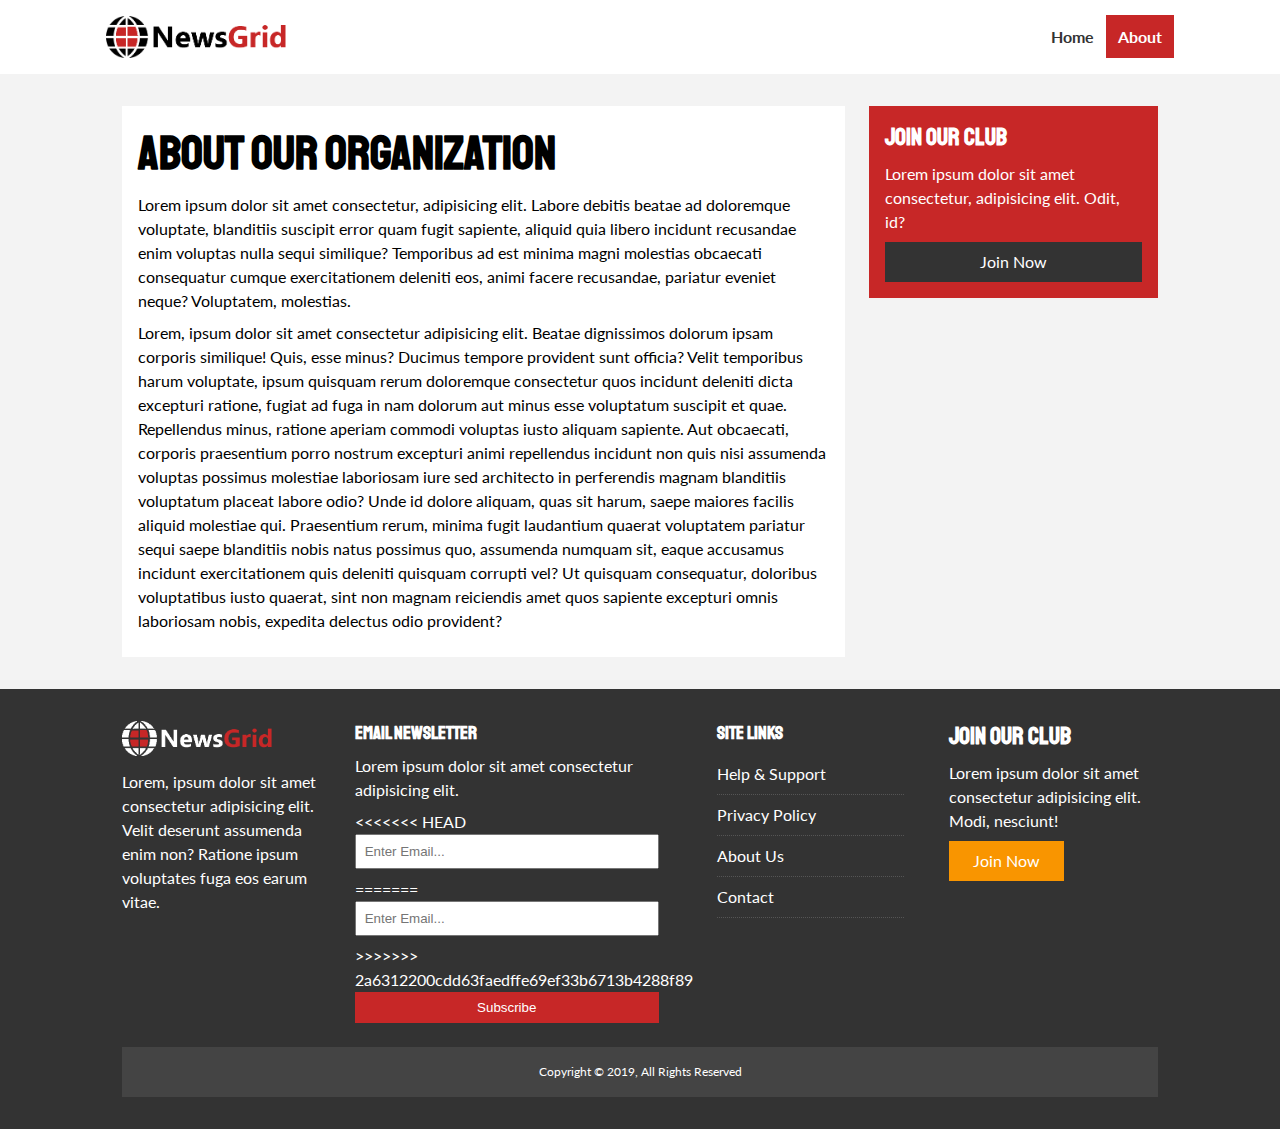
<file: about.html>
<!DOCTYPE html>
<html lang="en">
<head>
  <meta charset="UTF-8">
  <meta name="viewport" content="width=device-width, initial-scale=1.0">
  <meta http-equiv="X-UA-Compatible" content="ie=edge">
  <link rel="stylesheet" href="https://use.fontawesome.com/releases/v5.6.3/css/all.css" integrity="sha384-UHRtZLI+pbxtHCWp1t77Bi1L4ZtiqrqD80Kn4Z8NTSRyMA2Fd33n5dQ8lWUE00s/" crossorigin="anonymous">
  <link href="https://fonts.googleapis.com/css?family=Lato|Staatliches" rel="stylesheet">
  <link rel="stylesheet" href="css/style.css">
  <link rel="stylesheet" media="screen and (max-width: 768px)" href="css/mobile.css">
  <link rel="shortcut icon" type="image/x-icon" href="favicon.ico">
  <title>NewsGrid | About</title>
</head>
<body>
  <nav id="main-nav">
    <div class="container">
      <img src="img/logo.png" alt="NewsGrid" class="logo">
      <div class="social">
        <a href="http://facebook.com" target="_blank"><i class="fab fa-facebook fa-2x"></i></a>
        <a href="http://twitter.com" target="_blank"><i class="fab fa-twitter fa-2x"></i></a>
        <a href="http://instagram.com" target="_blank"><i class="fab fa-instagram fa-2x"></i></a>
        <a href="http://youtube.com" target="_blank"><i class="fab fa-youtube fa-2x"></i></a>
      </div>
      <ul>
        <li><a href="index.html">Home</a></li>
        <li><a class="current" href="about.html">About</a></li>
      </ul>
    </div>
  </nav>

  <section id="about">
    <div class="container">
      <div class="page-container">
        <article class="card">
          <h1 class="l-heading">About Our Organization</h1>
          <p>Lorem ipsum dolor sit amet consectetur, adipisicing elit. Labore debitis beatae ad doloremque voluptate, blanditiis suscipit error quam fugit sapiente, aliquid quia libero incidunt recusandae enim voluptas nulla sequi similique? Temporibus ad est minima magni molestias obcaecati consequatur cumque exercitationem deleniti eos, animi facere recusandae, pariatur eveniet neque? Voluptatem, molestias.</p>
          <p>Lorem, ipsum dolor sit amet consectetur adipisicing elit. Beatae dignissimos dolorum ipsam corporis similique! Quis, esse minus? Ducimus tempore provident sunt officia? Velit temporibus harum voluptate, ipsum quisquam rerum doloremque consectetur quos incidunt deleniti dicta excepturi ratione, fugiat ad fuga in nam dolorum aut minus esse voluptatum suscipit et quae. Repellendus minus, ratione aperiam commodi voluptas iusto aliquam sapiente. Aut obcaecati, corporis praesentium porro nostrum excepturi animi repellendus incidunt non quis nisi assumenda voluptas possimus molestiae laboriosam iure sed architecto in perferendis magnam blanditiis voluptatum placeat labore odio? Unde id dolore aliquam, quas sit harum, saepe maiores facilis aliquid molestiae qui. Praesentium rerum, minima fugit laudantium quaerat voluptatem pariatur sequi saepe blanditiis nobis natus possimus quo, assumenda numquam sit, eaque accusamus incidunt exercitationem quis deleniti quisquam corrupti vel? Ut quisquam consequatur, doloribus voluptatibus iusto quaerat, sint non magnam reiciendis amet quos sapiente excepturi omnis laboriosam nobis, expedita delectus odio provident?</p>
        </article>
        <aside class="card bg-primary">
          <h2>Join Our Club</h2>
          <p>Lorem ipsum dolor sit amet consectetur, adipisicing elit. Odit, id?</p>
          <a href="#" class="btn btn-dark btn-block">Join Now</a>
        </aside>
      </div>
    </div>
  </section>

  <!-- Footer -->
  <footer id="main-footer" class="py-2">
    <div class="container footer-container">
      <div>
        <img src="img/logo_light.png" alt="NewsGrid">
        <p>Lorem, ipsum dolor sit amet consectetur adipisicing elit. Velit deserunt assumenda enim non? Ratione ipsum voluptates fuga eos earum vitae.</p>
      </div>
      <div>
        <h3>Email Newsletter</h3>
        <p>Lorem ipsum dolor sit amet consectetur adipisicing elit.</p>
<<<<<<< HEAD
        <form method="POST" data-netlify="true">
          <input type="email" name="email" placeholder="Enter Email...">
=======
        <form>
          <input type="email" placeholder="Enter Email...">
>>>>>>> 2a6312200cdd63faedffe69ef33b6713b4288f89
          <input type="submit" value="Subscribe" class="btn btn-primary">
        </form>
      </div>
      <div>
        <h3>Site Links</h3>
        <ul class="list">
          <li><a href="#">Help & Support</a></li>
          <li><a href="#">Privacy Policy</a></li>
          <li><a href="#">About Us</a></li>
          <li><a href="#">Contact</a></li>
        </ul>
      </div>
      <div>
        <h2>Join Our Club</h2>
        <p>Lorem ipsum dolor sit amet consectetur adipisicing elit. Modi, nesciunt!</p>
        <a href="#" class="btn btn-secondary">Join Now</a>
      </div>
      <div>
        <p>
          Copyright &copy; 2019, All Rights Reserved
        </p>
      </div>
    </div>
  </footer>

</body>
</html>
</file>
<file: css/style.css>
:root {
  --primary-color: #c72727;
  --secondary-color: #f99500;
  --light-color: #f3f3f3;
  --dark-color: #333;
  --max-width:  1100px;
}

.category {
  --sports-color: #f99500;
  --ent-color: #a66bbe;
  --tech-color: #009cff;
}

* {
  margin: 0;
  padding: 0;
  box-sizing: border-box;
}

body {
  font-family: 'lato', sans-serif;
  line-height: 1.5;
  background: var(--light-color);
}

a {
  color: #333;
  text-decoration: none;
}

ul {
  list-style: none;
}

p {
  margin: .5rem 0;
}

img {
  width: 100%;
}

h1, h2, h3, h4, h5, h6 {
  font-family: 'Staatliches', cursive;
  margin-bottom: .55rem;
  line-height: 1.3; 
}

/* Utility */

.container {
  max-width: var(--max-width);
  margin: auto;
  padding: 0 2rem;
  overflow: hidden;  
}

.category {
  display: inline-block;
  color: #fff;
  font-size: 0.55rem;
  text-transform: uppercase;
  padding: 0.4rem 0.6rem;
  border-radius: 15px;
  margin-bottom: 0.5rem;
}

.category-sports {
  background: var(--sports-color);
}
.category-ent {
  background: var(--ent-color);
}
.category-tech {
  background: var(--tech-color);
}

.btn {
  display: inline-block;
  border: none;
  background: var(--dark-color);
  color: #fff;
  padding: 0.5rem 1.5rem;
}

.btn-light {background: var(--light-color)}
.btn-primary {background: var(--primary-color)}
.btn-secondary {background: var(--secondary-color)}

.btn-block {
  display: inline-block;
  width: 100%;
  text-align: center; 
}

.btn:hover {
  opacity: 0.9;
}

.card {
  background: #fff;
  padding: 1rem;
}

.bg-dark {
  background: var(--dark-color);
  color: #fff;
  }
.bg-primary {
  background: var(--primary-color);
  color: #fff;
  }
.bg-secondary {
  background: var(--secondary-color);
  color: #fff;
  }

  .bg-dark h1,
  .bg-dark h2,
  .bg-dark h3,
  .bg-dark a,
  .bg-primary h1,
  .bg-primary h2,
  .bg-primary h3,
  .bg-primary a,
  .bg-secondary h1,
  .bg-secondary h2,
  .bg-secondary h3,
  .bg-secondary a {
    color: #fff;
  }

  .py-1 {padding: 1.5rem 0 }
  .py-2 {padding: 2rem 0 }
  .py-3 {padding: 3rem 0 }
  .p-1 {padding: 1.5rem }
  .p-2 {padding: 2rem }
  .p-3 {padding: 3rem }

  .l-heading  {
    font-size: 3rem;
  }


  .list li {
    padding: .5rem 0;
    border-bottom: #555 dotted 1px;
    width: 90%;
  }

  .list li a:hover {
    color: var(--primary-color) !important;
  }

  /* Inner page grid container */
  .page-container {
    display: grid;
    grid-template-columns: 5fr 2fr;
    margin: 2rem 0;
    grid-gap: 1.5rem;
  }

  .page-container > *:first-child {
    grid-row: 1 / span 3;
  }

/* Navigation */
#main-nav {
  background: #fff;
  position: sticky;
  top: 0;
  z-index: 2;
}

#main-nav .container {
  display: grid;
  grid-template-columns: 6fr 3fr 2fr;
  padding: 1rem;
  align-items: center;
}

#main-nav .logo {
  width:180px;
}

#main-nav ul {
  justify-self: end;
  display: flex;
}

#main-nav ul li a {
  padding: 0.75rem;
  font-weight: bold;
}

#main-nav ul li a.current {
  background: var(--primary-color);
  color: #fff;
}

#main-nav ul li a:hover {
  background: var(--light-color);
  color: var(--dark-color);
}

#main-nav .social {
justify-self: center;
}

#main-nav .social i {
  color: #777;
  margin-right: .5rem;
}

/* Showcase */
#showcase {
  color: #fff;
  background: #333;
  padding: 2rem;
  position: relative;
}

#showcase:before {
  content: '';
  background: url('../img/featured.jpg') no-repeat center center/cover;
  position: absolute;
  top: 0;
  left: 0;
  width: 100%;
  height: 100%;
  opacity: 0.4;
}

#showcase .showcase-container {
  display: grid;
  grid-template-columns: repeat(2, 1fr);
  justify-content: center;
  align-items: center;
  height: 50vh;
}

#showcase .showcase-content {
  z-index: 1;
}

#showcase .showcase-content p {
  margin-bottom: 1rem;
}

/* Home Articles */

#home-articles .articles-container {
  display: grid;
  grid-template-columns: repeat(3, 1fr);
  grid-gap: 1rem;
}

#home-articles .articles-container > *:first-child, #home-articles .articles-container > *:last-child {
  display: grid;
  grid-template-columns: repeat(2, 1fr);
  grid-gap: 1rem;
  align-items: center;
  grid-column: 1 / span 2;
}

#home-articles .articles-container > *:last-child {
  grid-column: 2 / span 2;
}

#article .meta {
  display: flex;
  justify-content: space-between;
  align-items: center;
  background: #eee;
  padding: 0.5rem;
}

#article .meta .category {
  margin-top: 0.4rem;
}

/* Footer */

#main-footer {
  background: var(--dark-color);
  color: #fff;
}

#main-footer img {
  width: 150px;
}

#main-footer a {
  color: #fff;
}

#main-footer .footer-container {
  display: grid;
  grid-template-columns: repeat(4, 1fr);
  grid-gap: 1.5rem;
}

#main-footer .footer-container >*:last-child {
  background: #444;
  grid-column: 1 /span 4;
  padding: 0.5rem;
  text-align: center;
  font-size: 0.75rem;
}

#main-footer .footer-container input[type='email'] {
  width: 90%;
  padding: 0.5rem;
  margin-bottom: 0.5rem;
}

#main-footer .footer-container input[type='submit']{
  width: 90%;
  }
</file>
<file: css/mobile.css>
/* Navigation */
#main-nav .social {
  display: none;
}

#main-nav .container {
  grid-template-columns: 1fr;
  grid-gap: 1.2rem;
}

#main-nav ul,
#main-nav .logo {
  justify-self: center;  
}

#main-nav ul li a {
  padding: 0.5rem;
}

#main-articles .articles-container {
  grid-template-columns: repeat(2, 1fr);
}

#home-articles .articles-container {
  grid-template-columns: repeat(2, 1fr);
}

#home-articles .articles-container > *:first-child, #home-articles .articles-container > *:last-child {
  grid-template-columns: 1fr;
  grid-column: 1;
}


@media(max-width: 600px) {
  /* Stack Grid items */
  #showcase .showcase-container, 
  #home-articles .articles-container, 
  #main-footer .footer-container{
    grid-template-columns: 1fr;
  }

  #main-footer .footer-container > *:last-child {
    grid-column: 1;
  }


  #main-footer .footer-container > * {
    border-bottom: #444 dotted 1px;
    padding-bottom: 1rem;
  }
  
  #main-footer .footer-container > *:last-child,
  #main-footer .footer-container > *:nth-child(3) {
    border: none;
  }

  .page-container {
    grid-template-columns: 1fr;
    text-align: center;
  }

  .page-container > *:first-child {
    grid-row: 1;
  }

  

}
</file>
